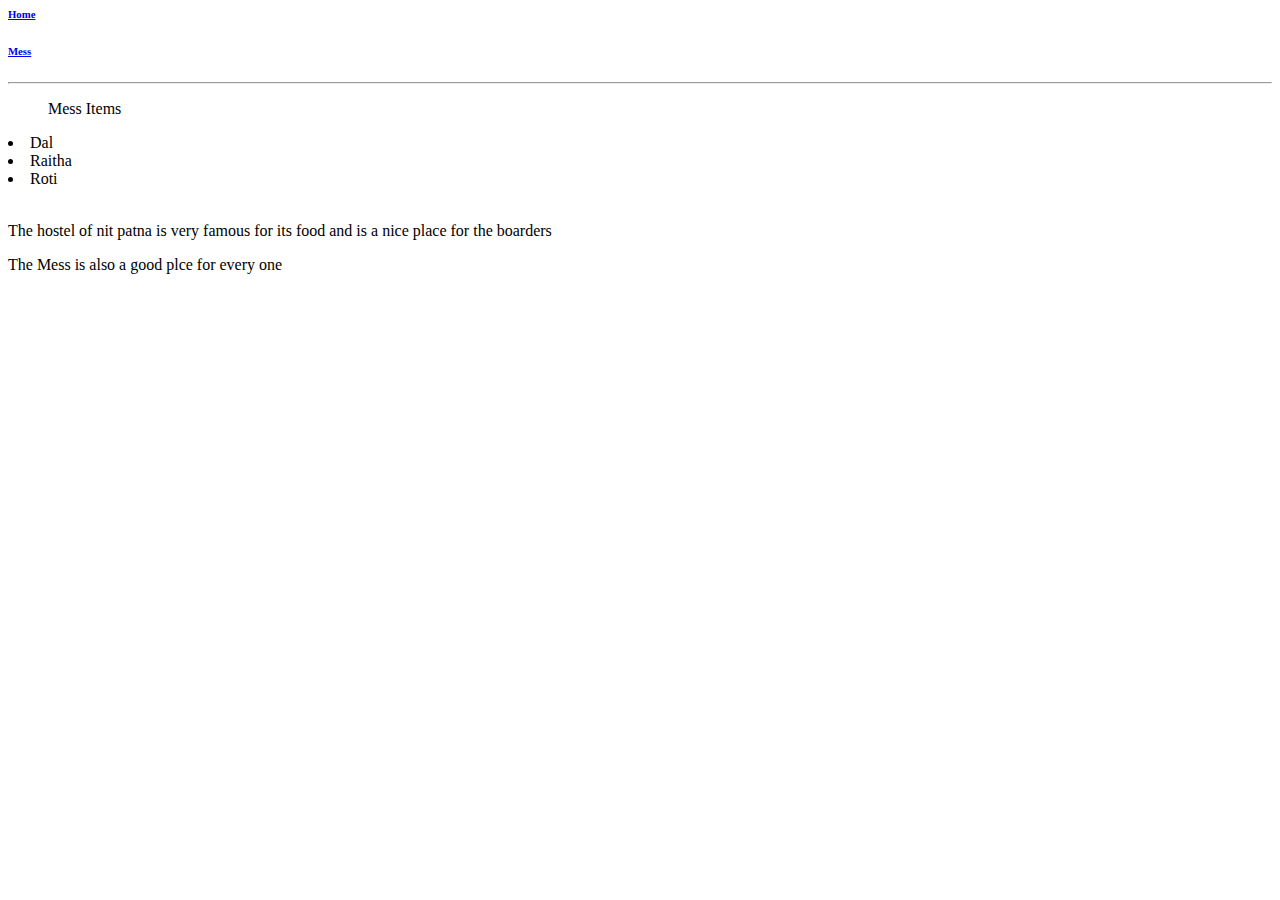
<file: hostel.html>
<html>
    <title>Hostel</title>
    <body>
        <a href="/"><h6>Home</h6></a>
    <a href="/mess.html"><h6>Mess</h6></a>
    <hr/>
    <ol>Mess Items</ol>
    
    <li>Dal</li>
    <li>Raitha</li>
    <li>Roti</li>
    <p>
        <br>
        The hostel of nit patna is very famous for its food and is a nice place for the boarders
    </p>
    <div>
        The Mess is also a good plce for every one
    </div>
    </body>
</html>
</file>
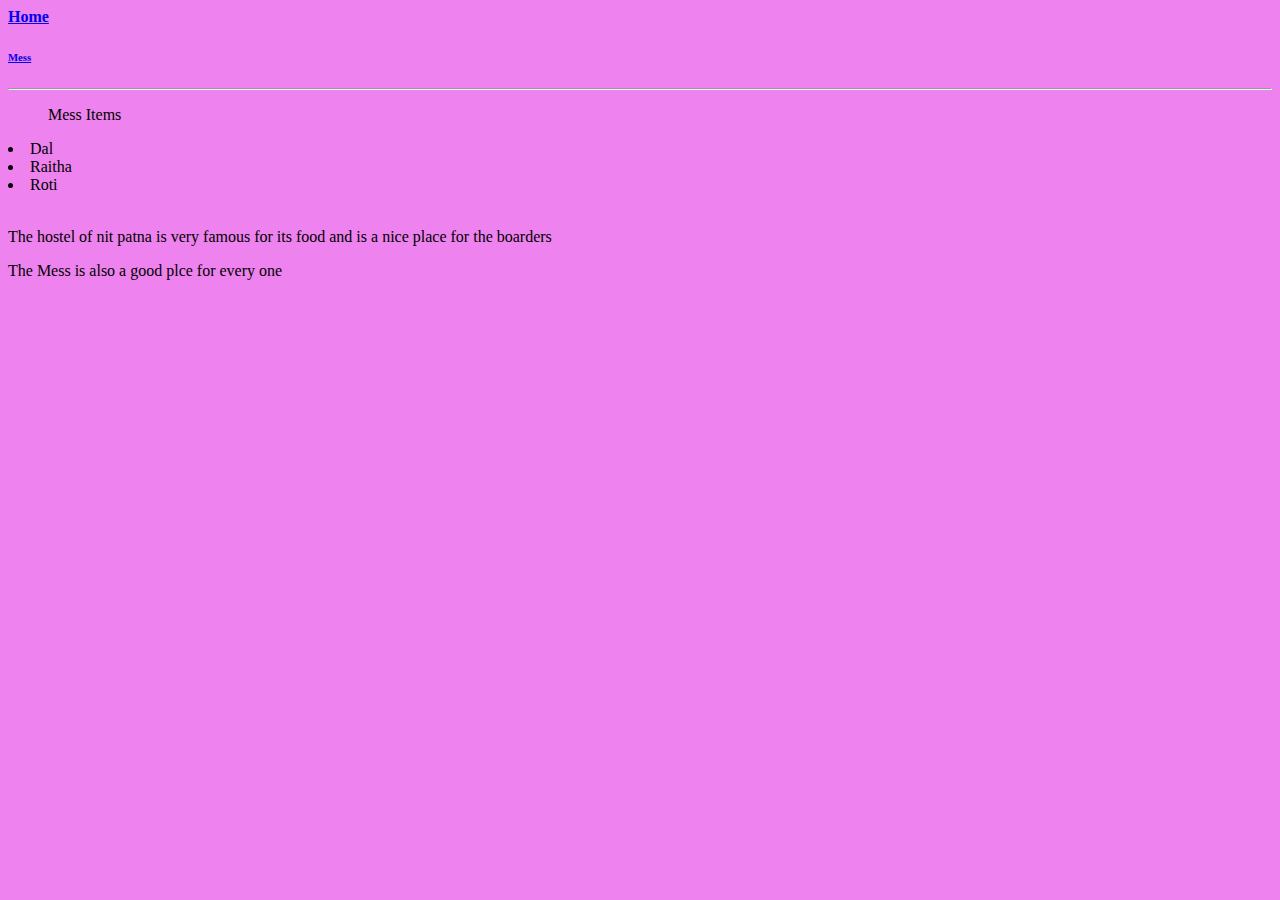
<file: ui/hstl.html>
<html>
    <title>Hostel</title>
    <body bgcolor=VIOLET>
        <a href="/"><h4>Home</h4></a>
    <a href="/mess.html"><h6>Mess</h6></a>
    <hr/>
    <ol>Mess Items</ol>
    
    <li>Dal</li>
    <li>Raitha</li>
    <li>Roti</li>
    <p>
        <br>
        The hostel of nit patna is very famous for its food and is a nice place for the boarders
    </p>
    <div>
        The Mess is also a good plce for every one
    </div>
    </body>
</html>
</file>
